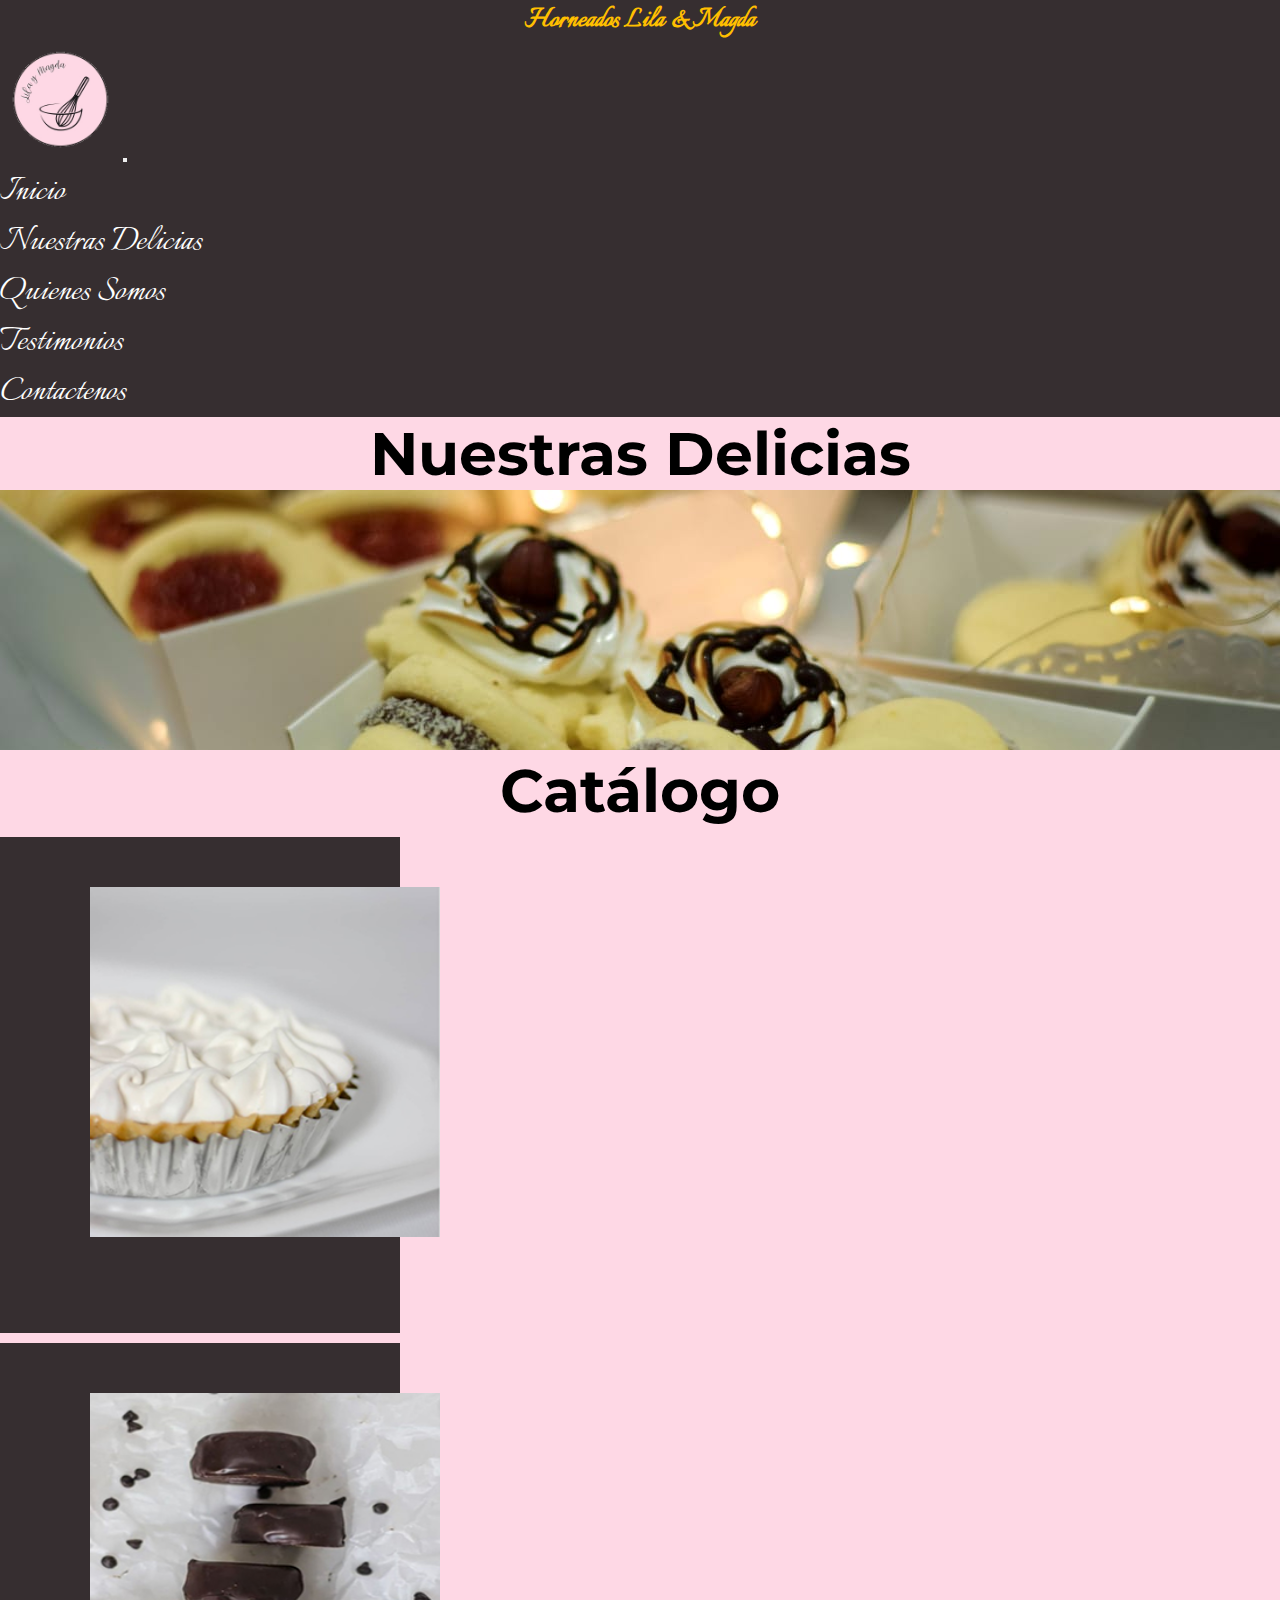
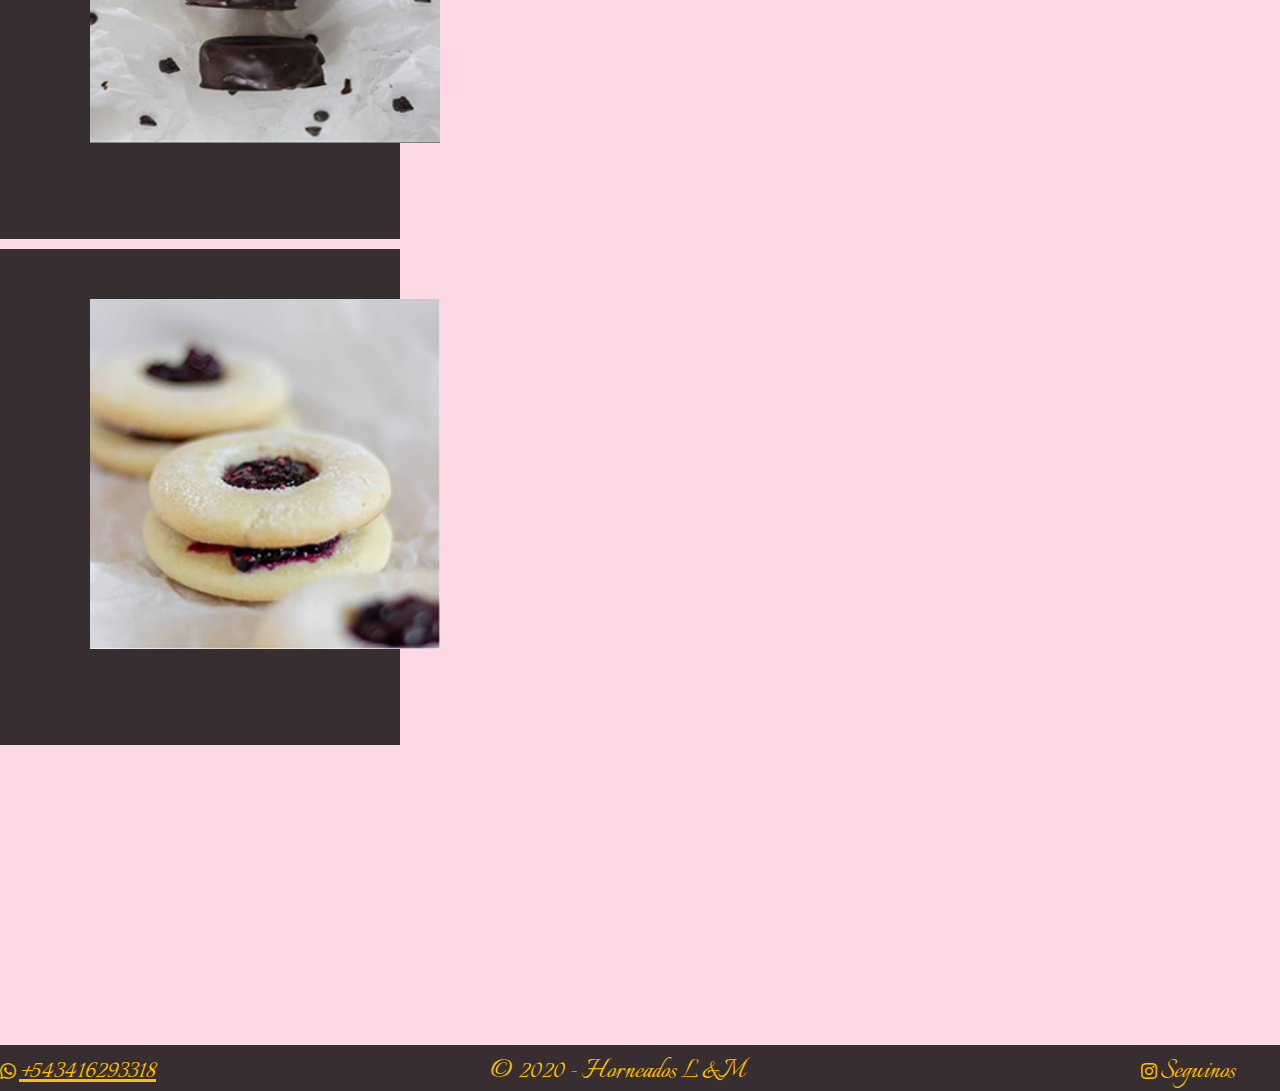
<file: index.html>
<!DOCTYPE html>
<html lang="en">
<!--Comienzo del head-->
<head>
    <meta charset="UTF-8">
    <meta http-equiv="X-UA-Compatible" content="IE=edge">
    <meta name="viewport" content="width=device-width, initial-scale=1.0">
    <meta name="description" content="Bienvenidos a Lila & Magda un emprendimiento familiar donde buscamos compartir nuestra pasion por lo dulce acompañenos a recorrer nuestro mundo">
    <meta name="keywords" content="masassecas,alfajores,toratas,budines">
    <meta property="og:title" content="Horneados Lila y Magda">
    <meta property="og:description" content="Delicateses 100% caseras para endulzar tus dias">
    <meta name="author"   content="Ignacio Gonzalez Sorribas">  
    <link rel="preconnect" href="https://fonts.googleapis.com">
    <link rel="preconnect" href="https://fonts.gstatic.com" crossorigin>
    <link href="https://fonts.googleapis.com/css2?family=Italianno&family=Montserrat:wght@300&display=swap" rel="stylesheet">
    <link href="https://cdn.jsdelivr.net/npm/bootstrap@5.2.0-beta1/dist/css/bootstrap.min.css" rel="stylesheet" integrity="sha384-0evHe/X+R7YkIZDRvuzKMRqM+OrBnVFBL6DOitfPri4tjfHxaWutUpFmBp4vmVor" crossorigin="anonymous">
    <link rel="stylesheet" href="https://cdn.jsdelivr.net/npm/bootstrap-icons@1.8.3/font/bootstrap-icons.css">
    <link rel="icon" href="./imagenes/Logo.ico">
    <link rel="stylesheet" href="./css/estilos.css">
    <title>Horneados Lila & Magda</title>
</head>
<!--Aqui comienza el body-->
<body class="body">
    <header class="header"> 
        <h1 class="titulo"> Horneados Lila & Magda </h1>
        <nav class="navbar navbar-expand-lg">
            <div class="container-fluid">
                <a class="navbar-brand">
                    <img  class="logo" src= "./imagenes/Logo.png" alt="Logo del emprendimiento de forma circular con fondo rosado y en su interior un batidor dentero de un bawl que dicen lila y magda">
                  </a>
              <button class="navbar-toggler" type="button" data-bs-toggle="collapse" data-bs-target="#navbarText" aria-controls="navbarText" aria-expanded="false" aria-label="Toggle navigation">
                <span class="navbar-toggler-icon"></span>
              </button>
              <div class="collapse navbar-collapse" id="navbarText">
                <ul class="navbar-nav me-auto mb-2 mb-lg-0">
                  <li class="nav-item">
                    <a class="nav-link">Inicio</a>
                  </li>
                  <li class="nav-item">
                    <a class="nav-link" href="./paginas/nuestrasdelicias.html">Nuestras Delicias</a>
                  </li>
                  <li class="nav-item">
                    <a class="nav-link" href="./paginas/quienessomos.html">Quienes Somos</a>
                  </li>
                  <li class="nav-item">
                    <a class="nav-link" href="./paginas/testimonios.html">Testimonios</a>
                  </li>
                  <li class="nav-item">
                    <a class="nav-link" href="./paginas/contactenos.html">Contactenos</a>
                  </li>
                </ul>
              </div>
            </div>
          </nav>
    </header>
    <main>
        <section>
            <h2 class="encabezado">Nuestras Delicias</h2>
            <img class="flaier" src="./imagenes/flaier.jpg">
        </section>
        <section class="container-fluid">
            <div class="row">
             <h2 class="catalogo">Catálogo</h2>
             <div class="inicio card bg-transparent col-lg-4 col-md-12 border-0">
                 <img src="./imagenes/Lemon_pie.jpg" class="portada card-img" alt="Lemon pie con merengue italiano">
                 <div class="card-body">
                   <h3 class="titulitos card-title">Tartas</h3>
                 </div>
             </div>
             <div class="inicio card bg-transparent col-lg-4 col-md-12 border-0">
                 <img src="./imagenes/Alfajores.jpg" class="portada card-img" alt="Alfajorcitos de chocolate con relleno de dulce de leche ideales para tomar el te">
                 <div class="card-body">
                   <h3 class="titulitos card-title">Alfajores</h3>
                 </div>
             </div>
             <div class="inicio card bg-transparent col-lg-4 col-md-12 border-0">
                 <img src="./imagenes/Masitas.jpg" class="portada card-img" alt="Masas secas a base de maicena con relleno de frutos rojos">
                 <div class="card-body">
                   <h3 class="titulitos card-title">Masas Secas</h3>
                 </div>
             </div>
            </div>
        </section>
    </main>
    <!--Aqui comienza el footer-->
    <footer class="footer">
       <div class="footer-col"><i class="bi bi-whatsapp"></i>
       <p class="telefono-wsp"><a href="https://wa.me/+543416293318/?text=Buenas%20tardes%20quisiera%20realizar%20un%20pedido%60"class="conversacion">+543416293318</a></p></div>
       <div class="registrado footer-col">© 2020 - Horneados L&M</div>
       <div class="footer-col fix"><a href="https://www.instagram.com/horneados_lm/">
       <i class="bi bi-instagram"></i></a>
       <p class="seguinos">Seguinos</p></div>
       <div class="bp-copyright ft-copyright"></div>
    </footer>
    <script src="https://cdn.jsdelivr.net/npm/bootstrap@5.2.0-beta1/dist/js/bootstrap.bundle.min.js" integrity="sha384-pprn3073KE6tl6bjs2QrFaJGz5/SUsLqktiwsUTF55Jfv3qYSDhgCecCxMW52nD2" crossorigin="anonymous"></script>
</body>
</html>
</file>
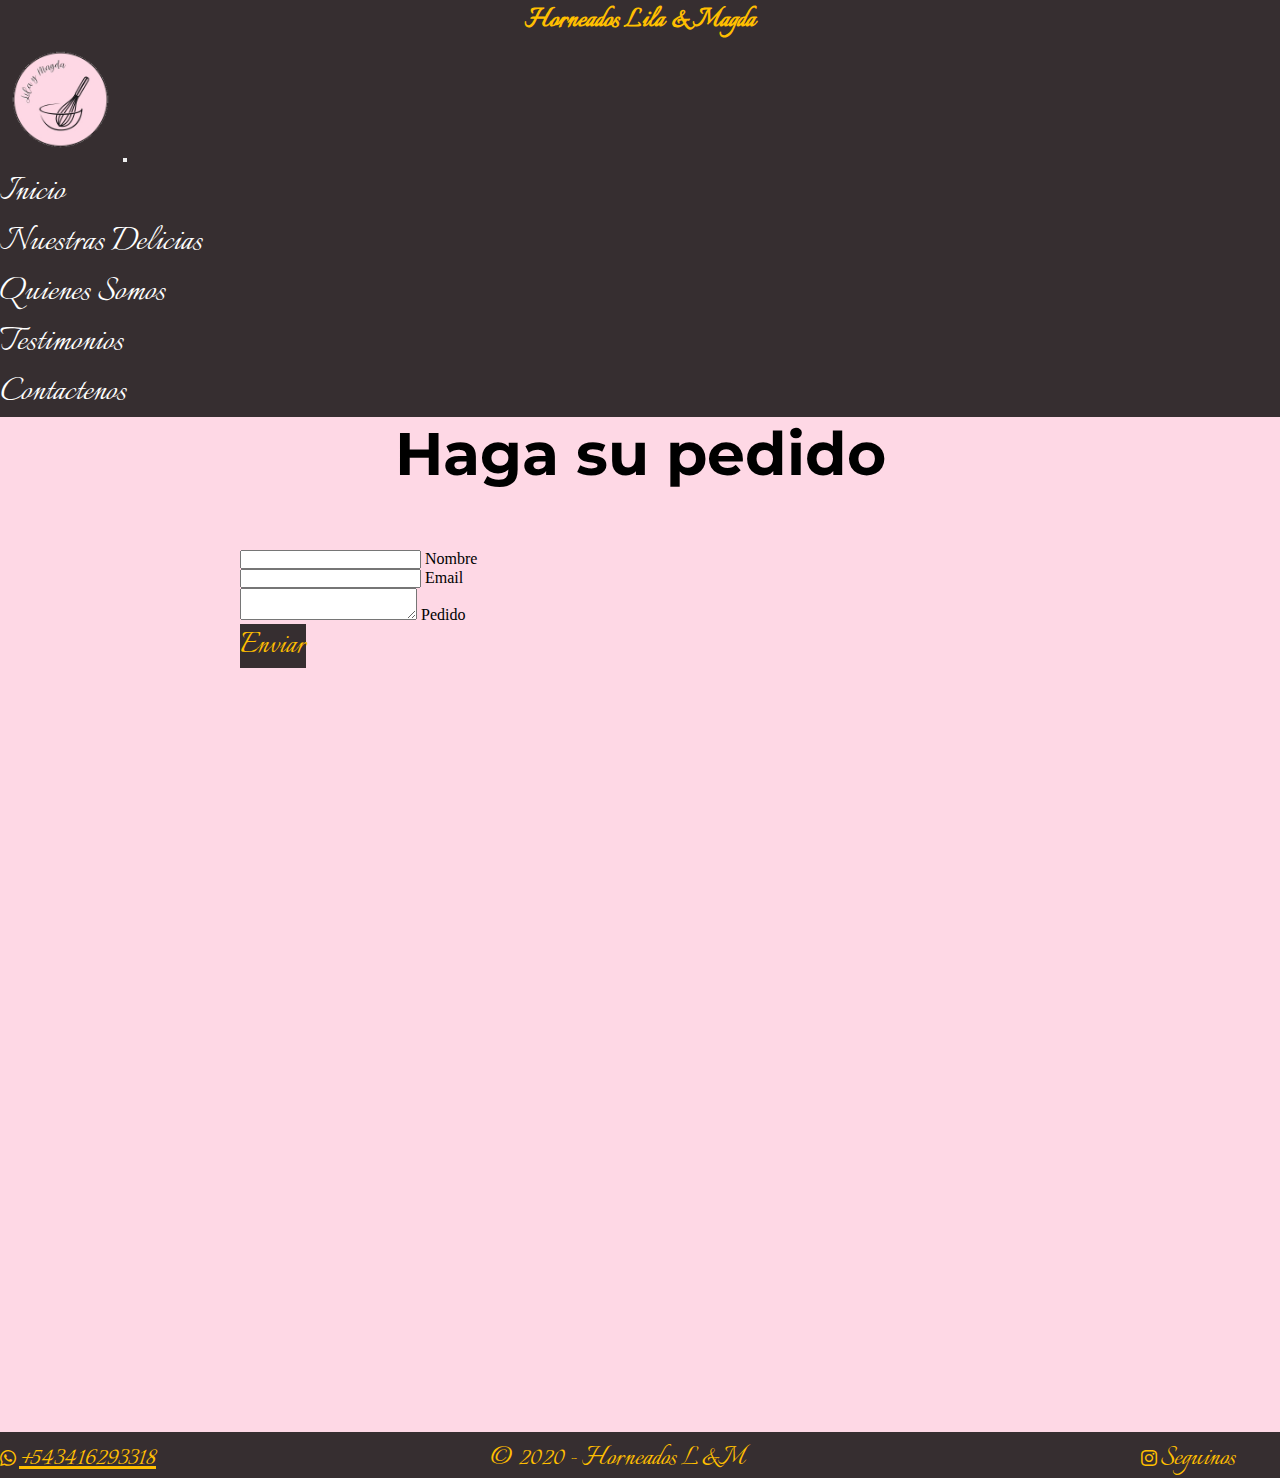
<file: paginas/contactenos.html>
<!DOCTYPE html>
<html lang="en">
<!--ComienzO del head-->
<head>
    <meta charset="UTF-8">
    <meta http-equiv="X-UA-Compatible" content="IE=edge">
    <meta name="viewport" content="width=device-width, initial-scale=1.0">
    <meta name="description" content="Te dejamos otro medio de contacto o tambien para realizar pedidos especiales para cumpleaños o aniversarios y no porque el mapa para que veas si te conviene pasar a retirar o pedir delivery">
    <meta name="keywords" content="masassecas,alfajores,toratas,budines">
    <meta property="og:title" content="Horneados Lila y Magda">
    <meta property="og:description" content="Delicateses 100% caseras para endulzar tus dias"> 
    <meta name="author"   content="Ignacio Gonzalez Sorribas">  
    <link rel="preconnect" href="https://fonts.googleapis.com">
    <link rel="preconnect" href="https://fonts.gstatic.com" crossorigin>
    <link href="https://fonts.googleapis.com/css2?family=Italianno&family=Montserrat:wght@300&display=swap" rel="stylesheet">
    <link href="https://cdn.jsdelivr.net/npm/bootstrap@5.2.0-beta1/dist/css/bootstrap.min.css" rel="stylesheet" integrity="sha384-0evHe/X+R7YkIZDRvuzKMRqM+OrBnVFBL6DOitfPri4tjfHxaWutUpFmBp4vmVor" crossorigin="anonymous">
    <link rel="stylesheet" href="https://cdn.jsdelivr.net/npm/bootstrap-icons@1.8.3/font/bootstrap-icons.css">
    <link rel="icon" href="../imagenes/Logo.ico">
    <link rel="stylesheet" href="../css/estilos.css">
    <title>Horneados Lila & Magda</title>
</head>
<!--Aqui comienza el body-->
<body class="body" class=>
    <header class="header"> 
        <h1 class="titulo"> Horneados Lila & Magda </h1>
        <nav class="navbar navbar-expand-lg">
            <div class="container-fluid">
                <a class="navbar-brand">
                    <img  class="logo" src= "../imagenes/Logo.png" alt="Logo del emprendimiento de forma circular con fondo rosado y en su interior un batidor dentero de un bawl que dicen lila y magda">
                  </a>
              <button class="navbar-toggler" type="button" data-bs-toggle="collapse" data-bs-target="#navbarText" aria-controls="navbarText" aria-expanded="false" aria-label="Toggle navigation">
                <span class="navbar-toggler-icon"></span>
              </button>
              <div class="collapse navbar-collapse" id="navbarText">
                <ul class="navbar-nav me-auto mb-2 mb-lg-0">
                  <li class="nav-item">
                    <a class="nav-link" href="./../index.html">Inicio</a>
                  </li>
                  <li class="nav-item">
                    <a class="nav-link" href="./nuestrasdelicias.html">Nuestras Delicias</a>
                  </li>
                  <li class="nav-item">
                    <a class="nav-link" href="./quienessomos.html">Quienes Somos</a>
                  </li>
                  <li class="nav-item">
                    <a class="nav-link" href="./testimonios.html">Testimonios</a>
                  </li>
                  <li class="nav-item">
                    <a class="nav-link">Contactenos</a>
                  </li>
                </ul>
              </div>
            </div>
          </nav>
    </header>
    <main>
        <section class="mb-4">
        <div class="title-contact">
          <h2 class="encabezado h2-responsive font-weight-bold text-center my-4">Haga su pedido</h2>
        </div>
        <div class="row containet-contact">
          <div class="formulario col-md-9 mb-md-0 mb-5">
              <form id="contact-form" name="contact-form" action="mail.php" method="POST">
                  <div class="row">
                      <div class="col-md-6">
                          <div class="md-form mb-0">
                              <input type="text" id="name" name="name" class="form-control">
                              <label for="name">Nombre</label>
                          </div>
                      </div>
                      <div class="col-md-6">
                          <div class="md-form mb-0">
                              <input type="text" id="email" name="email" class="form-control">
                              <label for="email" class="">Email</label>
                          </div>
                    </div>
                  </div>
        <div class="row">
                      <div class="col-md-12">
                      </div>
                  </div>
                  <div class="row">
                      <div class="col-md-12">
                          <div class="md-form">
                              <textarea type="text" id="message" name="message" rows="2" class="form-control md-textarea"></textarea>
                              <label for="message">Pedido</label>
                          </div>
                      </div>
                    </div>
              </form>
              <div class="text-center text-md-left">
                  <a class="btn btn-primary" onclick="document.getElementById('contact-form').submit();">Enviar</a>
              </div>
              <div class="status"></div>
          </div>
        </div>
      </section>
      <iframe class="mapa" src="https://www.google.com/maps/embed?pb=!1m18!1m12!1m3!1d5630.373674989289!2d-60.63472092692181!3d-32.955227716315385!2m3!1f0!2f0!3f0!3m2!1i1024!2i768!4f13.1!3m3!1m2!1s0x95b7ab03bc995b07%3A0x5cfadf3c082d2bc9!2s9%20de%20Julio%20558%2C%20S2000BNL%20Rosario%2C%20Santa%20Fe!5e0!3m2!1ses!2sar!4v1656530762289!5m2!1ses!2sar" width="600" height="450" style="border:0;" allowfullscreen="" loading="lazy" referrerpolicy="no-referrer-when-downgrade"></iframe>
    </main>
    <!--Aqui comienza el footer-->
    <footer class="footer">
        <div class="footer-col"><i class="bi bi-whatsapp"></i>
        <p class="telefono-wsp"><a href="https://wa.me/+543416293318/?text=Buenas%20tardes%20quisiera%20realizar%20un%20pedido%60"class="conversacion">+543416293318</a></p></div>
        <div class="registrado footer-col">© 2020 - Horneados L&M</div>
        <div class="footer-col fix"><a href="https://www.instagram.com/horneados_lm/">
        <i class="bi bi-instagram"></i></a>
        <p class="seguinos">Seguinos</p></div>
        <div class="bp-copyright ft-copyright"></div>
    </footer>
    <script src="https://cdn.jsdelivr.net/npm/bootstrap@5.2.0-beta1/dist/js/bootstrap.bundle.min.js" integrity="sha384-pprn3073KE6tl6bjs2QrFaJGz5/SUsLqktiwsUTF55Jfv3qYSDhgCecCxMW52nD2" crossorigin="anonymous"></script>
</body>
</html>
</file>
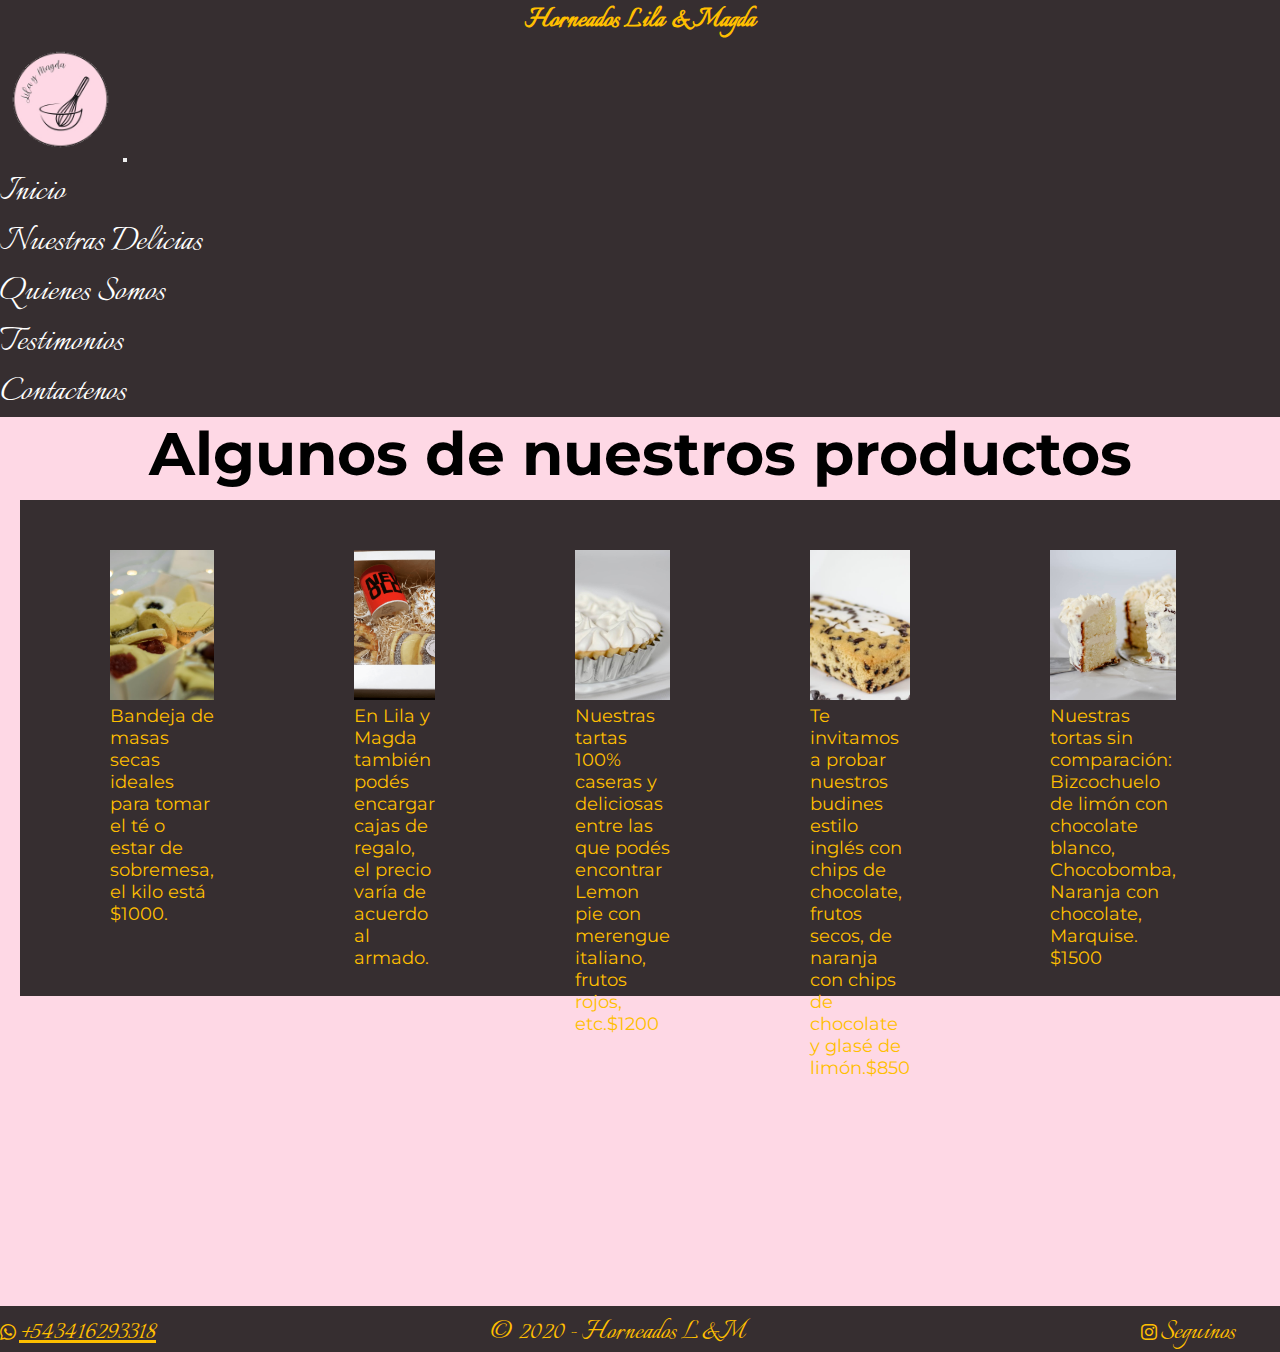
<file: paginas/nuestrasdelicias.html>
<!DOCTYPE html>
<html lang="en">
<!--Comiendo del head-->
<head>
    <meta charset="UTF-8">
    <meta http-equiv="X-UA-Compatible" content="IE=edge">
    <meta name="viewport" content="width=device-width, initial-scale=1.0">
    <meta name="description" content="En nuestras delicias pueden ver un poco de lo que ofrecemos como tartas, masas secas, alfajores, mermeladas todo cacero y sin TACC si el cliente lo desea">
    <meta name="keywords" content="masassecas,alfajores,toratas,budines">
    <meta property="og:title" content="Horneados Lila y Magda">
    <meta property="og:description" content="Delicateses 100% caseras para endulzar tus dias"> 
    <meta name="author"   content="Ignacio Gonzalez Sorribas">  
    <link rel="preconnect" href="https://fonts.googleapis.com">
    <link rel="preconnect" href="https://fonts.gstatic.com" crossorigin>
    <link href="https://fonts.googleapis.com/css2?family=Italianno&family=Montserrat:wght@300&display=swap" rel="stylesheet">
    <link href="https://cdn.jsdelivr.net/npm/bootstrap@5.2.0-beta1/dist/css/bootstrap.min.css" rel="stylesheet" integrity="sha384-0evHe/X+R7YkIZDRvuzKMRqM+OrBnVFBL6DOitfPri4tjfHxaWutUpFmBp4vmVor" crossorigin="anonymous">
    <link rel="stylesheet" href="https://cdn.jsdelivr.net/npm/bootstrap-icons@1.8.3/font/bootstrap-icons.css">
    <link rel="icon" href="../imagenes/Logo.ico">
    <link rel="stylesheet" href="../css/estilos.css">
    <title>Horneados Lila & Magda</title>
</head>
<!--Aqui comienza el body-->
<body class="body">
    <header class="header"> 
        <h1 class="titulo"> Horneados Lila & Magda </h1>
        <nav class="navbar navbar-expand-lg">
            <div class="container-fluid">
                <a class="navbar-brand">
                    <img  class="logo" src= "../imagenes/Logo.png" alt="Logo del emprendimiento de forma circular con fondo rosado y en su interior un batidor dentero de un bawl que dicen lila y magda">
                  </a>
              <button class="navbar-toggler" type="button" data-bs-toggle="collapse" data-bs-target="#navbarText" aria-controls="navbarText" aria-expanded="false" aria-label="Toggle navigation">
                <span class="navbar-toggler-icon"></span>
              </button>
              <div class="collapse navbar-collapse" id="navbarText">
                <ul class="navbar-nav me-auto mb-2 mb-lg-0">
                  <li class="nav-item">
                    <a class="nav-link" href="./../index.html">Inicio</a>
                  </li>
                  <li class="nav-item">
                    <a class="nav-link">Nuestras Delicias</a>
                  </li>
                  <li class="nav-item">
                    <a class="nav-link" href="./quienessomos.html">Quienes Somos</a>
                  </li>
                  <li class="nav-item">
                    <a class="nav-link" href="./testimonios.html">Testimonios</a>
                  </li>
                  <li class="nav-item">
                    <a class="nav-link" href="./contactenos.html">Contactenos</a>
                  </li>
                </ul>
              </div>
            </div>
          </nav>
    </header>
    <div class="text-center container-fluid">
    <main>
        <h2 class="encabezado">Algunos de nuestros productos</h2>
    </div>
    <div class="galeria row">
      <!--Card 1-->
      <div class="card">
        <img src="../imagenes/masas.jpg" class="card-img-top" alt="Bandeja de masas secas ideales para tomar el Te">
        <div class="card-body">
          <p class="card-text">Bandeja de masas secas ideales para tomar el té o estar de sobremesa, el kilo está $1000.</p>
        </div>
      </div>
      <!--Card 2-->
      <div class="card">
        <img src="../imagenes/regalo.jpg" class="card-img-top" alt="Caja de regalo hecha a pedido con delicateses a eleccion">
        <div class="card-body">
          <p class="card-text">En Lila y Magda también podés encargar cajas de regalo, el precio varía de acuerdo al armado.</p>
        </div>
      </div>
      <!--Card 3-->
      <div class="card">
        <img src="../imagenes/Lemon_pie.jpg" class="card-img-top" alt="Lemon pie con merengue italiano super cacero">
        <div class="card-body">
          <p class="card-text">Nuestras tartas 100% caseras y deliciosas entre las que podés encontrar Lemon pie con merengue italiano, frutos rojos, etc.$1200</p>
        </div>
      </div>
      <!--Card 4-->
      <div class="card">
        <img src="../imagenes/budin.jpg" class="card-img-top" alt="Budin ingles con chips de chocolate y glase de limon">
        <div class="card-body">
          <p class="card-text">Te invitamos a probar nuestros budines estilo inglés con chips de chocolate, frutos secos, de naranja con chips de chocolate y glasé de limón.$850</p>
        </div>
      </div>
      <!--Card 5-->
      <div class="card">
        <img src="../imagenes/torta.png" class="card-img-top" alt="Torta de bizcochuelo de limon con chocolate blacno">
        <div class="card-body">
          <p class="card-text">Nuestras tortas sin comparación: Bizcochuelo de limón con chocolate blanco, Chocobomba, Naranja con chocolate, Marquise. $1500</p>
        </div>
      </div>
      <!--Card 6-->
      <div class="card">
        <img src="../imagenes/Mermeladas.jpg" class="card-img-top" alt="Mermeladas caceras de naranja y frutos rojos">
        <div class="card-body">
          <p class="card-text">Mermeladas 100% caseras de frutos rojos o naranja. $300</p>
        </div>
      </div>
    </main>
    </div>
  
    <!--Aqui comienza el footer-->
    <footer class="footer">
        <div class="footer-col"><i class="bi bi-whatsapp"></i>
        <p class="telefono-wsp"><a href="https://wa.me/+543416293318/?text=Buenas%20tardes%20quisiera%20realizar%20un%20pedido%60"class="conversacion">+543416293318</a></p></div>
        <div class="registrado footer-col">© 2020 - Horneados L&M</div>
        <div class="footer-col fix"><a href="https://www.instagram.com/horneados_lm/">
        <i class="bi bi-instagram"></i></a>
        <p class="seguinos">Seguinos</p></div>
        <div class="bp-copyright ft-copyright"></div>
    </footer>
    <script src="https://cdn.jsdelivr.net/npm/bootstrap@5.2.0-beta1/dist/js/bootstrap.bundle.min.js" integrity="sha384-pprn3073KE6tl6bjs2QrFaJGz5/SUsLqktiwsUTF55Jfv3qYSDhgCecCxMW52nD2" crossorigin="anonymous"></script>
</body>
</html>
</file>
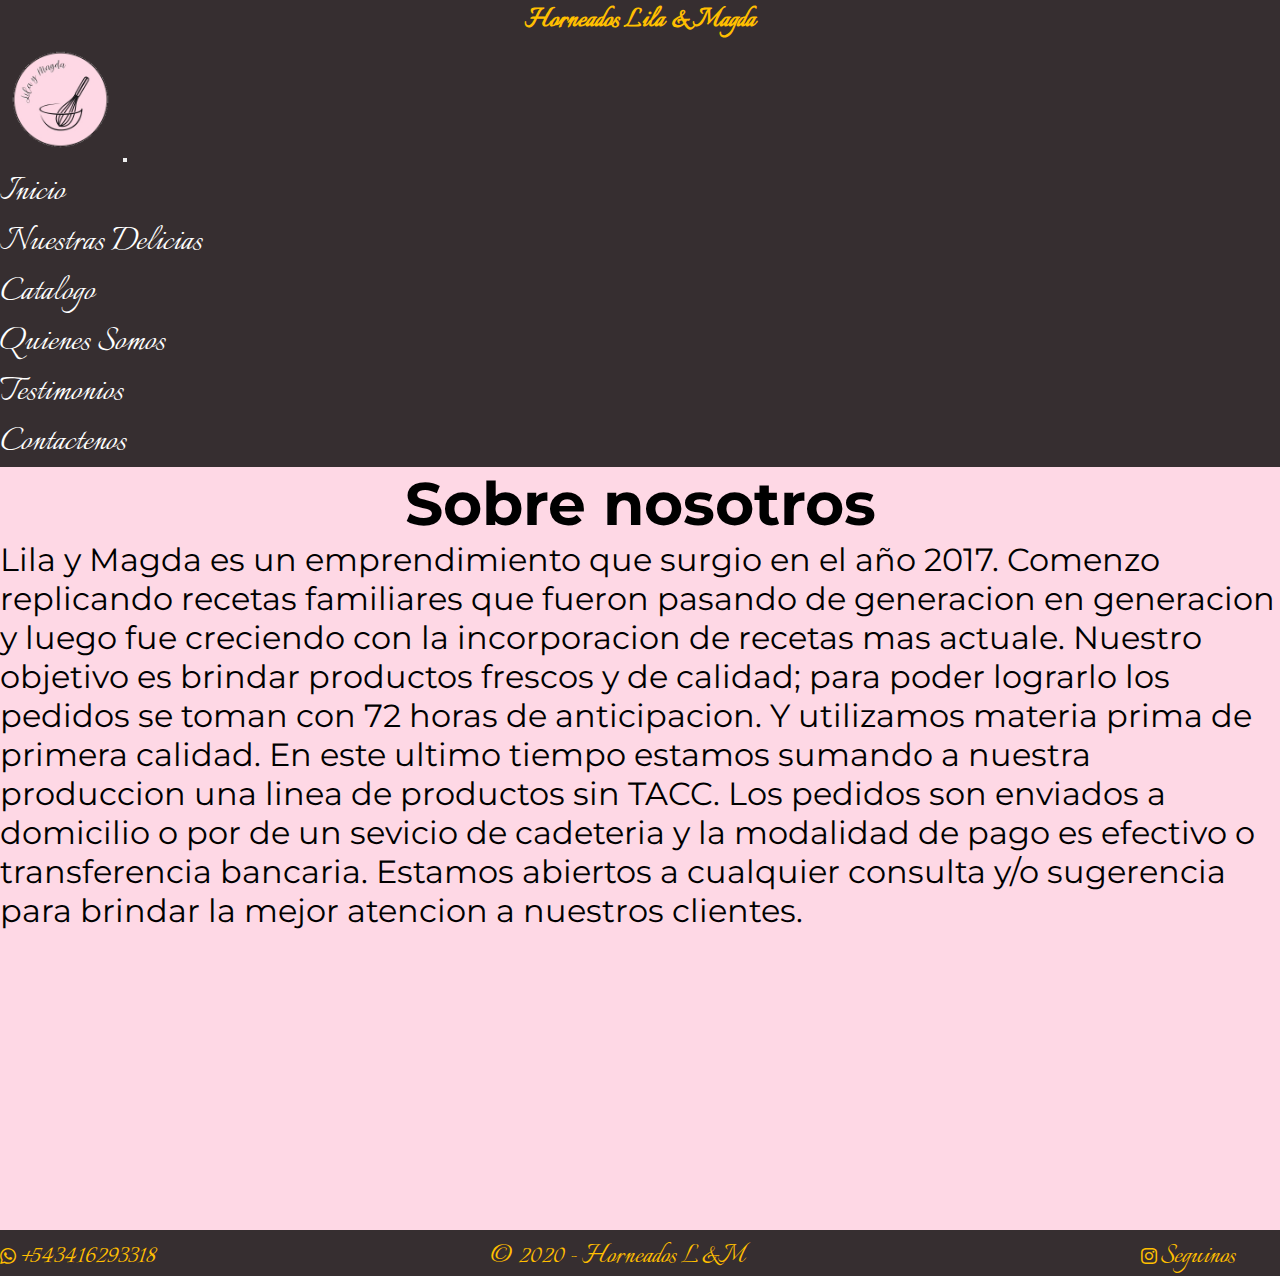
<file: paginas/quienes somos.html>
<!DOCTYPE html>
<html lang="en">
<!--Comienzo del head-->
<head>
    <meta charset="UTF-8">
    <meta http-equiv="X-UA-Compatible" content="IE=edge">
    <meta name="viewport" content="width=device-width, initial-scale=1.0">
    <meta name="description" content="Te invitamos a conocer un poco de como iniciamos en este hermoso camino y de donde viene nuestra pasion, asi como tambien nuestra forma de trabajar y que podes retirarlo en el domicilio o te lo llevamos a tu casa">
    <meta name="keywords" content="masassecas,alfajores,toratas,budines"> 
    <meta name="author"   content="Ignacio Gonzalez Sorribas">  
    <link rel="preconnect" href="https://fonts.googleapis.com">
    <link rel="preconnect" href="https://fonts.gstatic.com" crossorigin>
    <link href="https://fonts.googleapis.com/css2?family=Italianno&family=Montserrat:wght@300&display=swap" rel="stylesheet">
    <link href="https://cdn.jsdelivr.net/npm/bootstrap@5.2.0-beta1/dist/css/bootstrap.min.css" rel="stylesheet" integrity="sha384-0evHe/X+R7YkIZDRvuzKMRqM+OrBnVFBL6DOitfPri4tjfHxaWutUpFmBp4vmVor" crossorigin="anonymous">
    <link rel="stylesheet" href="https://cdn.jsdelivr.net/npm/bootstrap-icons@1.8.3/font/bootstrap-icons.css">
    <link rel="icon" href="./../Imagenes/Logo.ico">
    <link rel="stylesheet" href="../css/estilos.css">
    <title>Horneados Lila & Magda</title>
</head>
<!--Aqui comienza el body-->
<body class="body">
    <header class="header"> 
        <h1 class="titulo"> Horneados Lila & Magda </h1>
        <nav class="navbar navbar-expand-lg">
            <div class="container-fluid">
                <a class="navbar-brand">
                    <img  class="logo" src= "./../imagenes/Logo.png">
                  </a>
              <button class="navbar-toggler" type="button" data-bs-toggle="collapse" data-bs-target="#navbarText" aria-controls="navbarText" aria-expanded="false" aria-label="Toggle navigation">
                <span class="navbar-toggler-icon"></span>
              </button>
              <div class="collapse navbar-collapse" id="navbarText">
                <ul class="navbar-nav me-auto mb-2 mb-lg-0">
                  <li class="nav-item">
                    <a class="nav-link" href="./../index.html">Inicio</a>
                  </li>
                  <li class="nav-item">
                    <a class="nav-link" href="./nuestras delicias.html">Nuestras Delicias</a>
                  </li>
                  <li class="nav-item">
                    <a class="nav-link" href="./catalogo.html">Catalogo</a>
                  </li>
                  <li class="nav-item">
                    <a class="nav-link">Quienes Somos</a>
                  </li>
                  <li class="nav-item">
                    <a class="nav-link" href="./testimonios.html">Testimonios</a>
                  </li>
                  <li class="nav-item">
                    <a class="nav-link" href="./contactenos.html">Contactenos</a>
                  </li>
                </ul>
              </div>
            </div>
          </nav>
    </header>
    <main>
        <h2 class="encabezado">Sobre nosotros</h2>
        <p class="descripcion">Lila y Magda es un emprendimiento que surgio en el año 2017.
        Comenzo replicando recetas familiares que fueron pasando de generacion en generacion y luego fue creciendo con la incorporacion de recetas mas actuale.
        Nuestro objetivo es brindar productos frescos y de calidad; para poder lograrlo los pedidos se toman con 72 horas de anticipacion. Y utilizamos materia prima de primera calidad.
        En este ultimo tiempo estamos sumando a nuestra produccion una linea de productos sin TACC.
        Los pedidos son enviados a domicilio o por de un sevicio de cadeteria y la modalidad de pago es efectivo o transferencia bancaria.
        Estamos abiertos a cualquier consulta y/o sugerencia para brindar la mejor atencion a nuestros clientes.</p>
    </main>
    <!--Aqui comienza el footer-->
    <footer class="footer">
        <div class="footer-col"><i class="bi bi-whatsapp"></i>
        <p class="telefono-wsp">+543416293318</p></div>
        <div class="registrado footer-col">© 2020 - Horneados L&M</div>
        <div class="footer-col fix"><a href="https://www.instagram.com/horneados_lm/">
        <i class="bi bi-instagram"></i><href></a>
        <p class="seguinos">Seguinos</p></div>
        <div class="bp-copyright ft-copyright"></div>
    </footer>
    <script src="https://cdn.jsdelivr.net/npm/bootstrap@5.2.0-beta1/dist/js/bootstrap.bundle.min.js" integrity="sha384-pprn3073KE6tl6bjs2QrFaJGz5/SUsLqktiwsUTF55Jfv3qYSDhgCecCxMW52nD2" crossorigin="anonymous"></script>
</body>
</html>
</file>
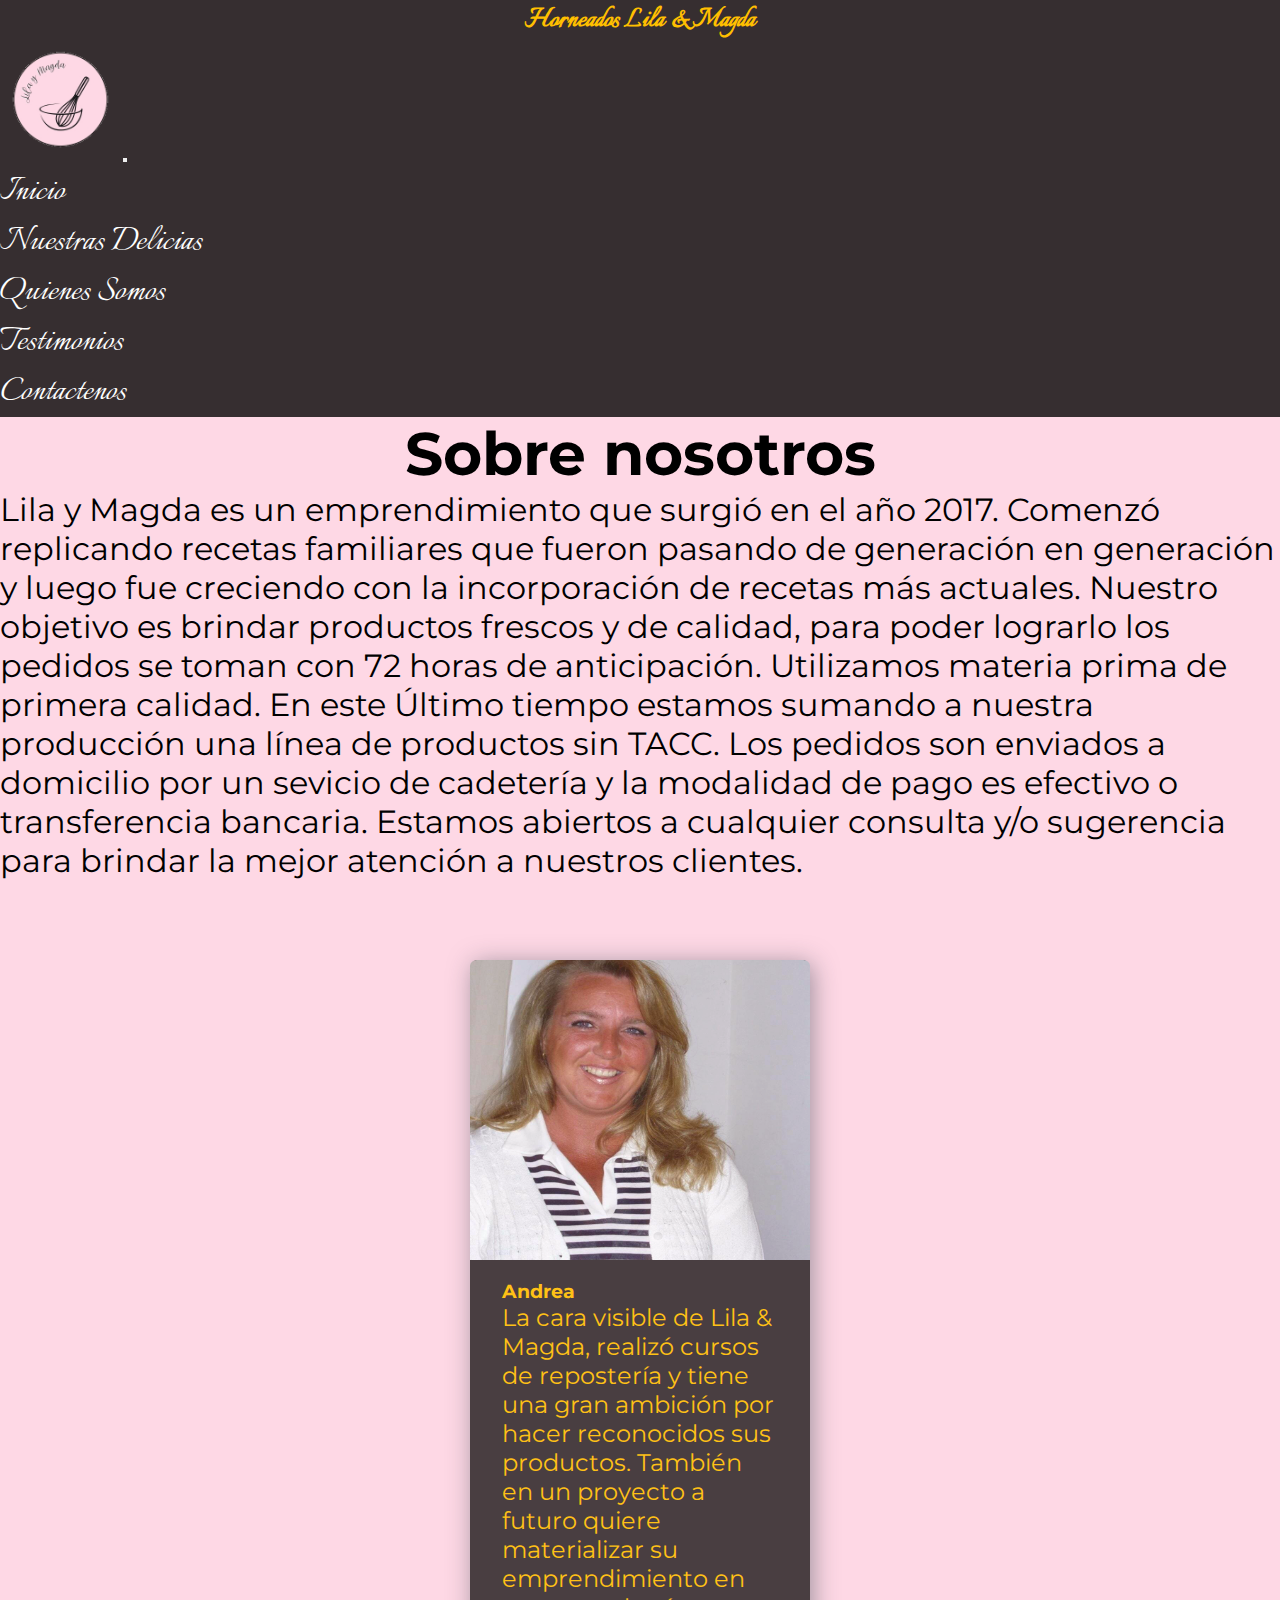
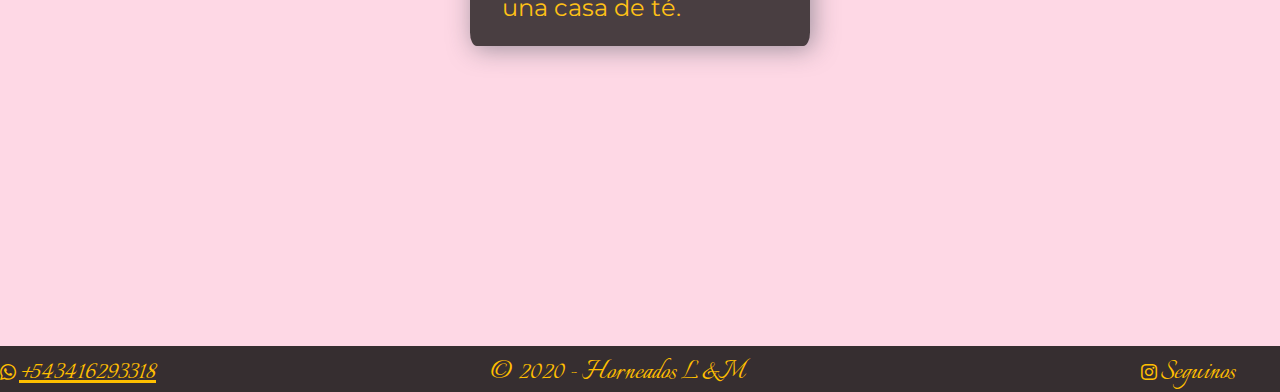
<file: paginas/quienessomos.html>
<!DOCTYPE html>
<html lang="en">
<!--Comienzo del head-->
<head>
    <meta charset="UTF-8">
    <meta http-equiv="X-UA-Compatible" content="IE=edge">
    <meta name="viewport" content="width=device-width, initial-scale=1.0">
    <meta name="description" content="Te invitamos a conocer un poco de como iniciamos en este hermoso camino y de donde viene nuestra pasion, asi como tambien nuestra forma de trabajar y que podes retirarlo en el domicilio o te lo llevamos a tu casa">
    <meta name="keywords" content="masassecas,alfajores,toratas,budines">
    <meta property="og:title" content="Horneados Lila y Magda">
    <meta property="og:description" content="Delicateses 100% caseras para endulzar tus dias"> 
    <meta name="author"   content="Ignacio Gonzalez Sorribas">  
    <link rel="preconnect" href="https://fonts.googleapis.com">
    <link rel="preconnect" href="https://fonts.gstatic.com" crossorigin>
    <link href="https://fonts.googleapis.com/css2?family=Italianno&family=Montserrat:wght@300&display=swap" rel="stylesheet">
    <link href="https://cdn.jsdelivr.net/npm/bootstrap@5.2.0-beta1/dist/css/bootstrap.min.css" rel="stylesheet" integrity="sha384-0evHe/X+R7YkIZDRvuzKMRqM+OrBnVFBL6DOitfPri4tjfHxaWutUpFmBp4vmVor" crossorigin="anonymous">
    <link rel="stylesheet" href="https://cdn.jsdelivr.net/npm/bootstrap-icons@1.8.3/font/bootstrap-icons.css">
    <link rel="icon" href="../imagenes/Logo.ico">
    <link rel="stylesheet" href="../css/estilos.css">
    <title>Horneados Lila & Magda</title>
</head>
<!--Aqui comienza el body-->
<body class="body">
    <header class="header"> 
        <h1 class="titulo"> Horneados Lila & Magda </h1>
        <nav class="navbar navbar-expand-lg">
            <div class="container-fluid">
                <a class="navbar-brand">
                    <img  class="logo" src= "../imagenes/Logo.png" alt="Logo del emprendimiento de forma circular con fondo rosado y en su interior un batidor dentero de un bawl que dicen lila y magda">
                  </a>
              <button class="navbar-toggler" type="button" data-bs-toggle="collapse" data-bs-target="#navbarText" aria-controls="navbarText" aria-expanded="false" aria-label="Toggle navigation">
                <span class="navbar-toggler-icon"></span>
              </button>
              <div class="collapse navbar-collapse" id="navbarText">
                <ul class="navbar-nav me-auto mb-2 mb-lg-0">
                  <li class="nav-item">
                    <a class="nav-link" href="./../index.html">Inicio</a>
                  </li>
                  <li class="nav-item">
                    <a class="nav-link" href="./nuestrasdelicias.html">Nuestras Delicias</a>
                  </li>
                  <li class="nav-item">
                    <a class="nav-link">Quienes Somos</a>
                  </li>
                  <li class="nav-item">
                    <a class="nav-link" href="./testimonios.html">Testimonios</a>
                  </li>
                  <li class="nav-item">
                    <a class="nav-link" href="./contactenos.html">Contactenos</a>
                  </li>
                </ul>
              </div>
            </div>
          </nav>
    </header>
    <main>
        <h2 class="encabezado">Sobre nosotros</h2>
        <p class="descripcion">Lila y Magda es un emprendimiento que surgió en el año 2017.
        Comenzó replicando recetas familiares que fueron pasando de generación en generación y luego fue creciendo con la incorporación de recetas más actuales.
        Nuestro objetivo es brindar productos frescos y de calidad, para poder lograrlo los pedidos se toman con 72 horas de anticipación. Utilizamos materia prima de primera calidad.
        En este Último tiempo estamos sumando a nuestra producción una línea de productos sin TACC.
        Los pedidos son enviados a domicilio por un sevicio de cadetería y la modalidad de pago es efectivo o transferencia bancaria.
        Estamos abiertos a cualquier consulta y/o sugerencia para brindar la mejor atención a nuestros clientes.</p>
        <div class="lafundadora">
          <div class="carta">
            <div class="quienes">
              <img src="../imagenes/andra.jpg" class="fundadora" alt="Foto de la creadora de Lila y Magda, su cocinera y distribuidora">
            </div>
            <div class="descr">
              <h3 class="andy">Andrea</h3>
              <p>La cara visible de Lila & Magda, realizó cursos de repostería y tiene una gran ambición por hacer reconocidos sus productos. También en un proyecto a futuro quiere materializar su emprendimiento en una casa de té.</p>
            </div>
          </div>
    </main>
    <!--Aqui comienza el footer-->
    <footer class="footer">
        <div class="footer-col"><i class="bi bi-whatsapp"></i>
        <p class="telefono-wsp"><a href="https://wa.me/+543416293318/?text=Buenas%20tardes%20quisiera%20realizar%20un%20pedido%60"class="conversacion">+543416293318</a></p></div>
        <div class="registrado footer-col">© 2020 - Horneados L&M</div>
        <div class="footer-col fix"><a href="https://www.instagram.com/horneados_lm/">
        <i class="bi bi-instagram"></i></a>
        <p class="seguinos">Seguinos</p></div>
        <div class="bp-copyright ft-copyright"></div>
    </footer>
    <script src="https://cdn.jsdelivr.net/npm/bootstrap@5.2.0-beta1/dist/js/bootstrap.bundle.min.js" integrity="sha384-pprn3073KE6tl6bjs2QrFaJGz5/SUsLqktiwsUTF55Jfv3qYSDhgCecCxMW52nD2" crossorigin="anonymous"></script>
</body>
</html>
</file>
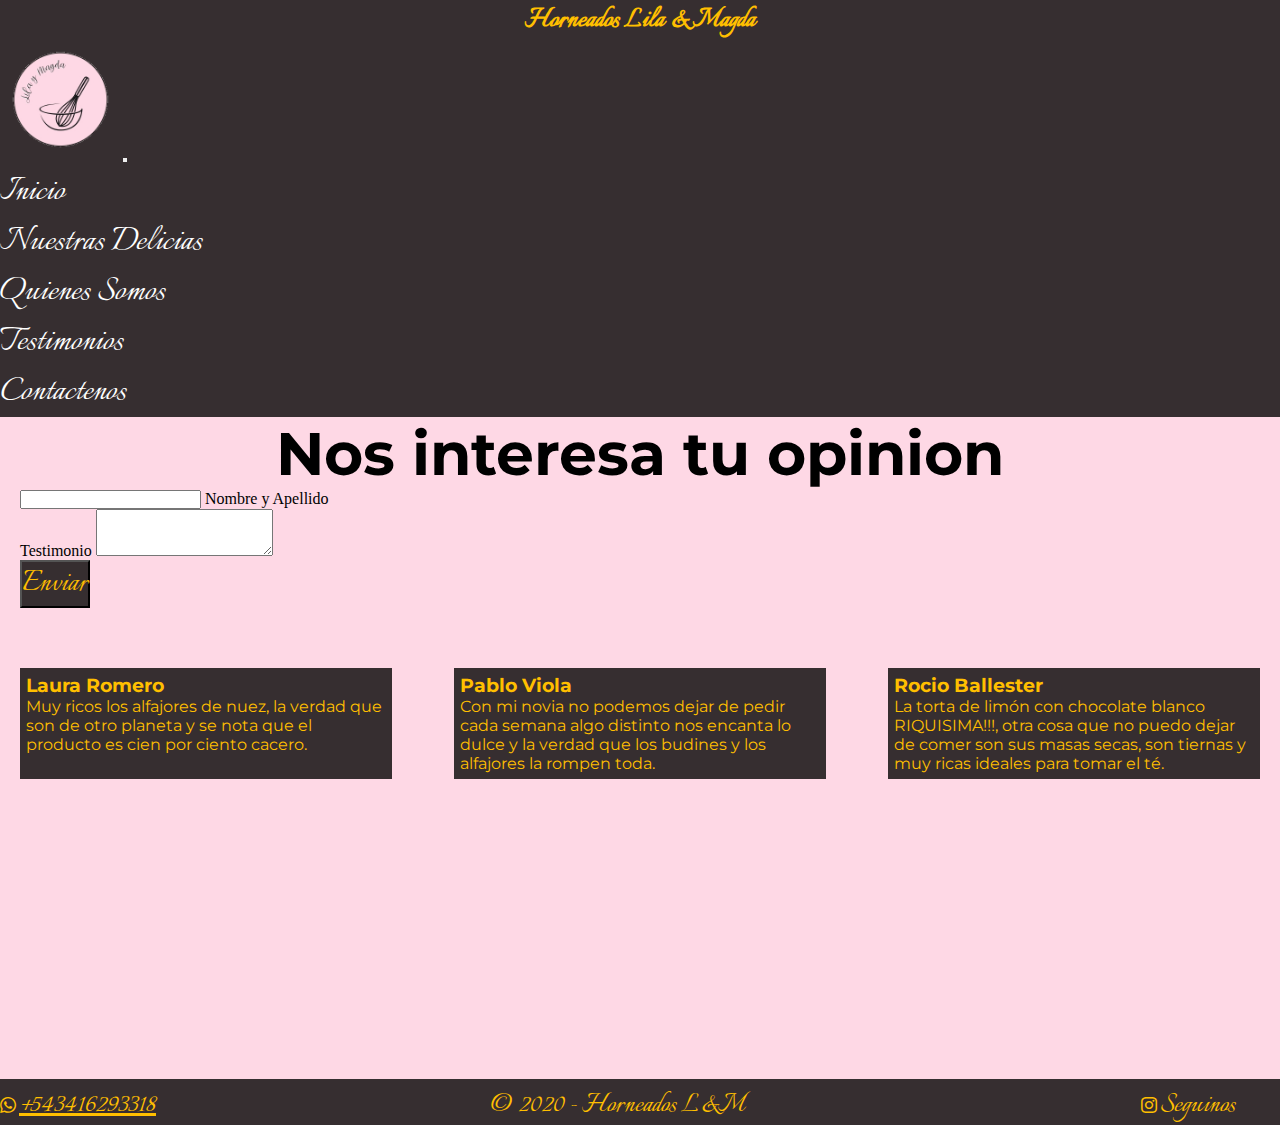
<file: paginas/testimonios.html>
<!DOCTYPE html>
<html lang="en">
<!--Comienzo del head-->
<head>
    <meta charset="UTF-8">
    <meta http-equiv="X-UA-Compatible" content="IE=edge">
    <meta name="viewport" content="width=device-width, initial-scale=1.0">
    <meta name="description" content="Si llegaste hasta aca y probaste nuestros productos no podes irte sin dejar una opinion o sugerencia para las demas personas">
    <meta name="keywords" content="masassecas,alfajores,toratas,budines">
    <meta property="og:title" content="Horneados Lila y Magda">
    <meta property="og:description" content="Delicateses 100% caseras para endulzar tus dias"> 
    <meta name="author"   content="Ignacio Gonzalez Sorribas">  
    <link rel="preconnect" href="https://fonts.googleapis.com">
    <link rel="preconnect" href="https://fonts.gstatic.com" crossorigin>
    <link href="https://cdn.jsdelivr.net/npm/bootstrap@5.2.0-beta1/dist/css/bootstrap.min.css" rel="stylesheet" integrity="sha384-0evHe/X+R7YkIZDRvuzKMRqM+OrBnVFBL6DOitfPri4tjfHxaWutUpFmBp4vmVor" crossorigin="anonymous">
    <link href="https://fonts.googleapis.com/css2?family=Italianno&family=Montserrat:wght@300&display=swap" rel="stylesheet">
    <link rel="stylesheet" href="https://cdn.jsdelivr.net/npm/bootstrap-icons@1.8.3/font/bootstrap-icons.css">
    <link rel="icon" href="../imagenes/Logo.ico">
    <link rel="stylesheet" href="../css/estilos.css">
    <title>Horneados Lila & Magda</title>
</head>
<!--Aqui comienza el body-->
<body class="body">
    <header class="header"> 
        <h1 class="titulo"> Horneados Lila & Magda </h1>
        <nav class="navbar navbar-expand-lg">
            <div class="container-fluid">
                <a class="navbar-brand">
                    <img  class="logo" src= "../imagenes/Logo.png" alt="Logo del emprendimiento de forma circular con fondo rosado y en su interior un batidor dentero de un bawl que dicen lila y magda">
                  </a>
              <button class="navbar-toggler" type="button" data-bs-toggle="collapse" data-bs-target="#navbarText" aria-controls="navbarText" aria-expanded="false" aria-label="Toggle navigation">
                <span class="navbar-toggler-icon"></span>
              </button>
              <div class="collapse navbar-collapse" id="navbarText">
                <ul class="navbar-nav me-auto mb-2 mb-lg-0">
                  <li class="nav-item">
                    <a class="nav-link" href="./../index.html">Inicio</a>
                  </li>
                  <li class="nav-item">
                    <a class="nav-link" href="./nuestrasdelicias.html">Nuestras Delicias</a>
                  </li>
                  <li class="nav-item">
                    <a class="nav-link" href="./quienessomos.html">Quienes Somos</a>
                  </li>
                  <li class="nav-item">
                    <a class="nav-link">Testimonios</a>
                  </li>
                  <li class="nav-item">
                    <a class="nav-link" href="./contactenos.html">Contactenos</a>
                  </li>
                </ul>
              </div>
            </div>
          </nav>
    </header>
    <main class="testimonial-container">
        <h2 class="encabezado">Nos interesa tu opinion</h2>
        <form action="form-php" method="post">
            <div class="mb-3">
              <input type="text" id="name" name="name" class="form-control">
              <label for="name">Nombre y Apellido</label>
            </div>
            <div class="mb-3">
                <label for="Testimonio" class="form-label">Testimonio</label>
                <textarea class="form-control" id="Escriba su testimonio" rows="3"></textarea>
              </div>
            <button type="submit" class="btn btn-primary">Enviar</button>
        </form>
    <!--Aqui van los testimonios/comentarios-->
      <section class="testimonios">
        <div class="testimonio">
          <h3> Laura Romero</h3>
          <p> Muy ricos los alfajores de nuez, la verdad que son de otro planeta y se nota que el producto es cien por ciento cacero.</p>
        </div>
        <div class="testimonio">
          <h3> Pablo Viola</h3>
          <p> Con mi novia no podemos dejar de pedir cada semana algo distinto nos encanta lo dulce y la verdad que los budines y los alfajores la rompen toda.</p>
        </div>
        <div class="testimonio">
          <h3> Rocio Ballester</h3>
          <p> La torta de limón con chocolate blanco RIQUISIMA!!!, otra cosa que no puedo dejar de comer son sus masas secas, son tiernas y muy ricas ideales para tomar el té.</p>
        </div>
      </section>
    </main>
    <!--Aqui comienza el footer-->
    <footer class="footer">
        <div class="footer-col"><i class="bi bi-whatsapp"></i>
        <p class="telefono-wsp"><a href="https://wa.me/+543416293318/?text=Buenas%20tardes%20quisiera%20realizar%20un%20pedido%60"class="conversacion">+543416293318</a></p></div>
        <div class="registrado footer-col">© 2020 - Horneados L&M</div>
        <div class="footer-col fix"><a href="https://www.instagram.com/horneados_lm/">
        <i class="bi bi-instagram"></i></a>
        <p class="seguinos">Seguinos</p></div>
        <div class="bp-copyright ft-copyright"></div>
    </footer>
    <script src="https://cdn.jsdelivr.net/npm/bootstrap@5.2.0-beta1/dist/js/bootstrap.bundle.min.js" integrity="sha384-pprn3073KE6tl6bjs2QrFaJGz5/SUsLqktiwsUTF55Jfv3qYSDhgCecCxMW52nD2" crossorigin="anonymous"></script>
</body>
</html>
</file>
<file: css/estilos.css>
* {
  margin: 0;
  padding: 0;
  box-sizing: border-box;
}

.body {
  background-color: #FED8E5;
}

/* Estilos de Header*/
/*---Variables---*/
.header {
  background-color: #362E30;
  font-family: "Italianno", cursive;
  color: #FFBF00;
  text-align: start;
}

.logo {
  width: 120px;
  height: auto;
}

.titulo {
  text-align: center;
}

.nav-link {
  color: #FFFFFF;
  transition: #FFBF00 0.5s;
  text-decoration: none;
  font-size: 2.5rem;
}

.nav-link:hover {
  color: #FFBF00;
}

/*estilos del main*/
.testimonial-container {
  max-width: 1240px;
  width: 100%;
  margin: 0 auto;
}

.galeria {
  display: flex;
  flex-direction: row;
  justify-content: space-between;
  max-width: 1240px;
  width: 100%;
  margin: 0 auto;
}

.card-img {
  height: 350px;
  width: 350px;
}

.card-title {
  font-family: "Montserrat", sans-serif;
  font-size: xx-large;
  font-weight: 800;
  color: #362E30;
}

.card-img-top {
  object-fit: cover;
  width: 100%;
  height: 150px;
}

.card {
  width: 25rem;
  height: 31rem;
  background-color: #362E30;
  font-family: "Montserrat", sans-serif;
  font-size: large;
  color: #FFBF00;
  transition: transform 0.2s;
  cursor: pointer;
  margin: 10px 0px;
}

.card:hover {
  transform: scale(1.05);
}

.flaier {
  object-fit: cover;
  width: 100%;
  height: 260px;
}

.containet-contact {
  margin: 0;
}

.lafundadora {
  margin-top: 5em;
  display: flex;
  justify-content: center;
}

.quienes {
  margin: 0;
  padding: 0;
}

.quienes img {
  width: 100%;
  margin: 0;
  padding: 0;
  border-top-right-radius: 2%;
  border-top-left-radius: 2%;
}

.carta {
  background-color: #362E30;
  flex: 1;
  flex-wrap: wrap;
  max-width: 340px;
  border-radius: 2%;
  margin-right: 3em;
  box-shadow: 3px 3px 25px 0px rgba(46, 61, 73, 0.5);
  opacity: 0.9;
  transition: all 0.3s ease-in-out;
}

.carta:hover {
  cursor: pointer;
  opacity: 1;
  box-shadow: 1px 1px 25px 0px rgba(46, 61, 73, 0.4);
}

.carta:last-child {
  margin-right: 0;
}

.descr {
  margin-top: 0;
  padding: 1em 2em 0 2em;
  color: #2e3d49;
}

.andy {
  color: #FFBF00;
  font-family: "Montserrat", sans-serif;
}

.descr p {
  font-size: x-large;
  font-family: "Montserrat", sans-serif;
  color: #FFBF00;
  padding-bottom: 1em;
}

.fundadora {
  margin-top: 100px;
  margin-left: 480px;
  width: 300px;
  height: 300px;
}

.encabezado {
  font-size: 60px;
  text-align: center;
  font-family: "Montserrat", sans-serif;
}

.catalogo {
  font-size: 60px;
  text-align: center;
  font-family: "Montserrat", sans-serif;
}

.card-title {
  text-align: center;
  font-size: 30px;
}

.descripcion {
  font-family: "Montserrat", sans-serif;
  font-size: xx-large;
}

.card {
  padding: 50px;
  padding-left: 90px;
}

card-img-top {
  max-width: 300px;
}

.title-contact {
  text-align: center;
}

.formulario {
  padding: 60PX;
  margin-left: 180px;
}

.testimonios {
  display: grid;
  grid-template-columns: 30% 30% 30%;
}

.testimonio {
  border: 6px solid #362E30;
}

.btn {
  font-family: "Italianno", cursive;
  color: #FFBF00;
  background-color: #362E30;
}

.mapa {
  margin-left: 500px;
  width: 400px;
  height: 400px;
}

.btn {
  font-size: 35px;
}

/* Grids*/
.testimonios {
  margin-top: 60px;
  display: grid;
  justify-content: space-between;
  grid-template-columns: 30% 30% 30%;
}

.testimonio {
  border: 6px solid #362E30;
  font-family: "Montserrat", sans-serif;
  background-color: #362E30;
  color: #FFBF00;
}

/*Estilos de footer*/
.footer {
  background-color: #362E30;
  font-family: "Italianno", cursive;
  color: #FFBF00;
  position: relative;
  margin-top: 300px;
}

.footer-col {
  width: 32%;
  display: inline-block;
}

.wsp {
  width: 100px;
  height: 100px;
}

.conversacion {
  color: #FFBF00;
}

.telefono-wsp {
  margin-top: 6px;
  display: inline-block;
  font-size: xx-large;
}

.ig {
  width: 100px;
  height: 100px;
}

.bi {
  color: #FFBF00;
}

.fix {
  text-align: right;
}

.seguinos {
  margin-top: 6px;
  display: inline-block;
  font-size: xx-large;
}

.registrado {
  text-align: center;
  font-size: xx-large;
}

/* Resoluciones Medias*/
/*----Media Quaries Laptop----*/
@media screen and (max-width: 1024px) {
  .inicio {
    margin-left: 235px;
  }
  .titulitos {
    margin-left: 60px;
  }
  .mapa {
    margin-left: 310px;
  }
}
/*----Media Quaries tablet----*/
@media screen and (max-width: 768px) {
  .card {
    margin-left: 180px;
  }
  .catalogo {
    margin-top: 25px;
  }
  .inicio {
    margin-left: 105px;
  }
  .titulitos {
    margin-left: 60px;
  }
  .testimonial-container {
    width: 90%;
  }
  .formulario {
    margin-left: auto;
    margin-right: 100px;
  }
  .mapa {
    margin-left: 230px;
    width: 350px;
    height: 350px;
  }
}
/*----Media Quaries Movile----*/
@media screen and (max-width: 420px) {
  .encabezado {
    font-size: 50px;
  }
  .nav-link {
    margin-bottom: 0px;
  }
  .descripcion {
    font-size: medium;
  }
  .inicio {
    padding-left: 50px;
  }
  .titulitos {
    margin-left: 15px;
  }
  .portada {
    width: 320px;
    height: 320px;
  }
  .card {
    margin-left: 0;
  }
  .testimonios {
    display: flex;
    flex-direction: column;
  }
  .formulario {
    margin-left: auto;
  }
  .mapa {
    margin-left: 60px;
    width: 300px;
    height: 300px;
  }
  .telefono-wsp {
    font-size: x-large;
  }
  .seguinos {
    font-size: x-large;
  }
  .registrado {
    font-size: x-large;
  }
}

/*# sourceMappingURL=estilos.css.map */
</file>
